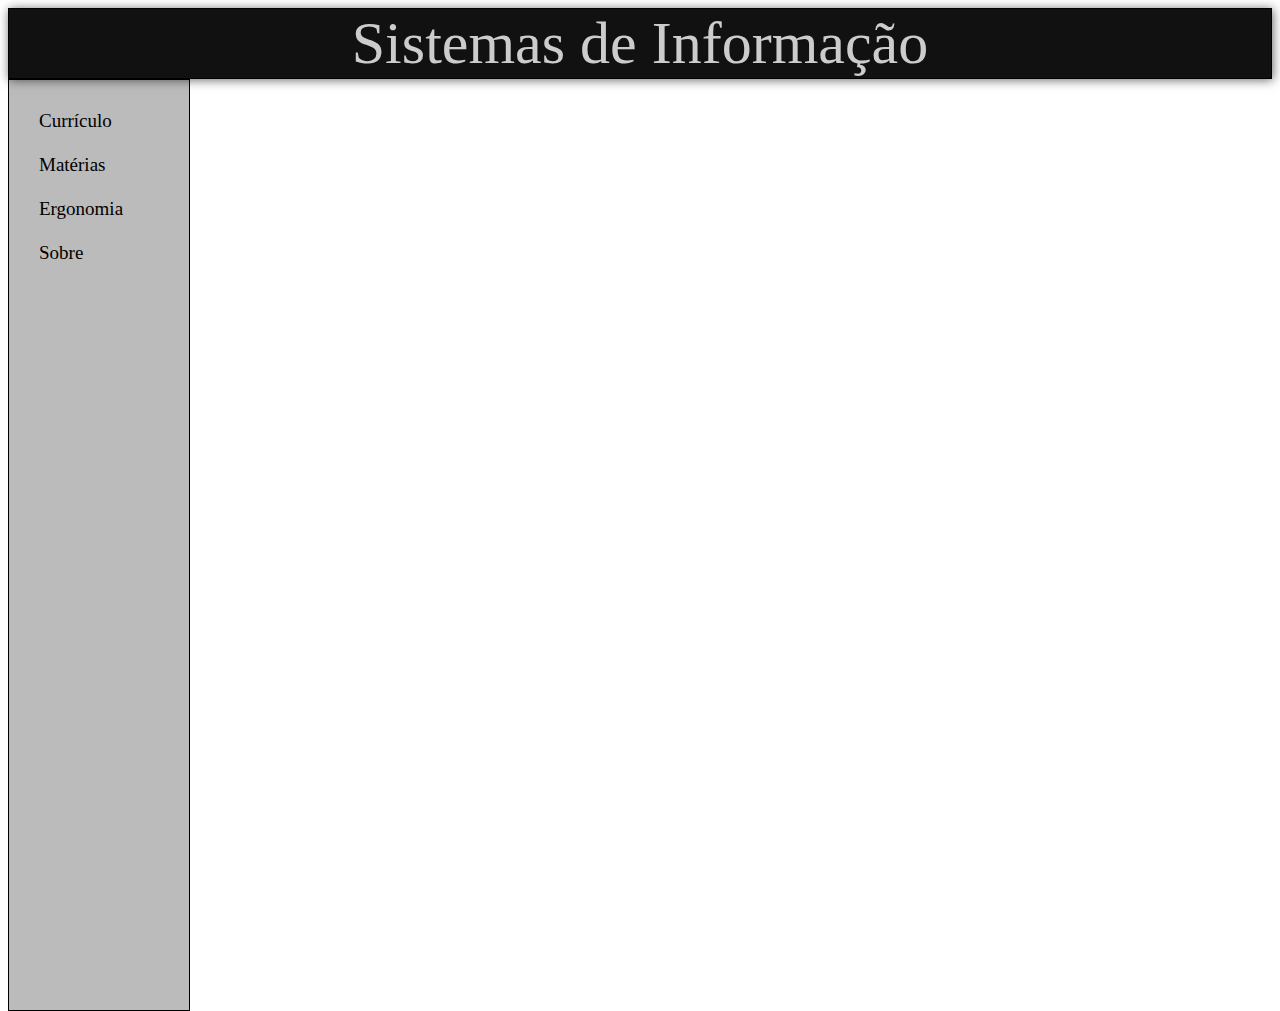
<file: index.html>
<!DOCTYPE html>
<html>
<head>
<title>SI-Estevão</title>
<meta charset="utf-8">
<link href="css/estilo.css" rel="stylesheet" type="text/css">

</head>
<body>
<header>
<div id="cabecalho"><center style="color:#CCCCCC;">Sistemas de Informação</center></div>
</header>



<div id="total">
<div id="sidebar">

<a class="t" href="curriculo.html">Currículo</a><br><br>
<a class="t" href="materias.html">Matérias</a><br><br>
  <a class="t" href="ergonomia.html">Ergonomia</a><br><br>
<a class="t" href="sobre.html">Sobre</a>
</div>

<div id="conteudo"> 


</div>

</div>

</body>

</html>
</file>
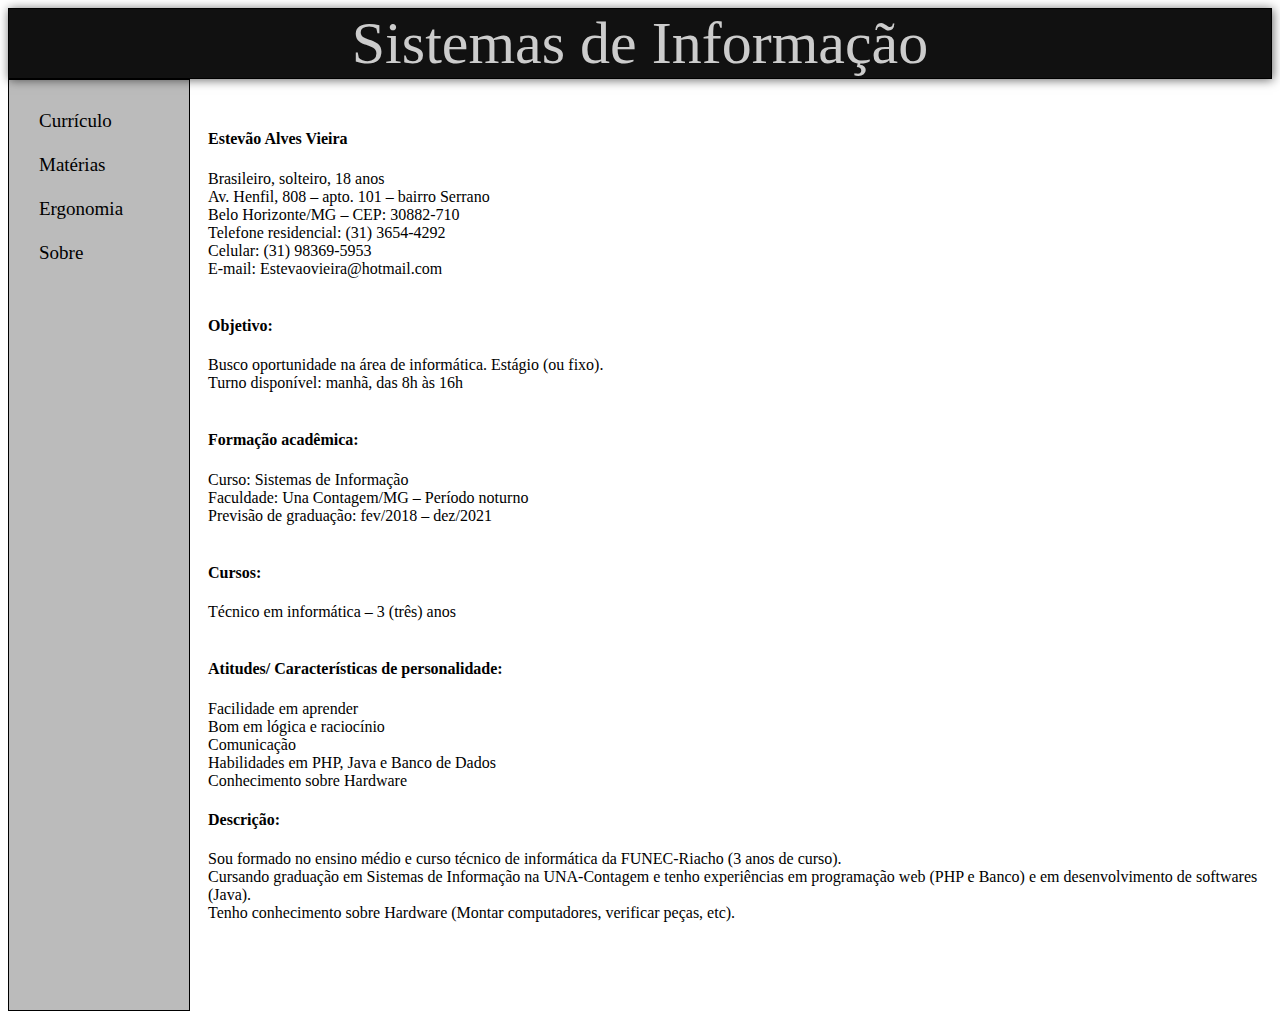
<file: curriculo.html>
<!DOCTYPE html>
<html>
<head>
<title>SI-Estevão</title>
<meta charset="utf-8">
<link href="css/estilo.css" rel="stylesheet" type="text/css">

</head>
<body>
<header>
<div id="cabecalho"><center style="color:#CCCCCC;">Sistemas de Informação</center></div>
</header>



<div id="total">
<div id="sidebar">

<a class="t" href="curriculo.html">Currículo</a><br><br>
<a class="t" href="materias.html">Matérias</a><br><br>
  <a class="t" href="ergonomia.html">Ergonomia</a><br><br>
<a class="t" href="sobre.html">Sobre</a>
</div>

<div id="conteudo"> 

<h4>Estevão Alves Vieira</h4>
Brasileiro, solteiro, 18 anos<br>
Av. Henfil, 808 – apto. 101 – bairro Serrano<br>
Belo Horizonte/MG – CEP: 30882-710<br>
Telefone residencial: (31) 3654-4292<br>
Celular: (31) 98369-5953<br>
E-mail: Estevaovieira@hotmail.com<br><br>









<h4>Objetivo:</h4>
Busco oportunidade na área de informática. Estágio (ou fixo).<br>
Turno disponível: manhã, das 8h às 16h<br><br>



<h4>Formação acadêmica:</h4>
Curso: Sistemas de Informação<br>
Faculdade: Una Contagem/MG – Período noturno<br>
Previsão de graduação: fev/2018 – dez/2021 <br><br>



<h4>Cursos:</h4>
Técnico em informática – 3 (três) anos<br><br>


<h4>Atitudes/ Características de personalidade:</h4>
Facilidade em aprender<br>
Bom em lógica e raciocínio<br>
Comunicação<br>
Habilidades em PHP, Java e Banco de Dados<br>
Conhecimento sobre Hardware<br>

<h4>Descrição:</h4>
Sou formado no ensino médio e curso técnico de informática da FUNEC-Riacho (3 anos de curso). <br>
Cursando graduação em Sistemas de Informação na UNA-Contagem e tenho experiências em programação web (PHP e Banco) e em desenvolvimento de softwares (Java). <br>
Tenho conhecimento sobre Hardware (Montar computadores, verificar peças, etc). <br>




</div>

</div>

</body>

</html>
</file>
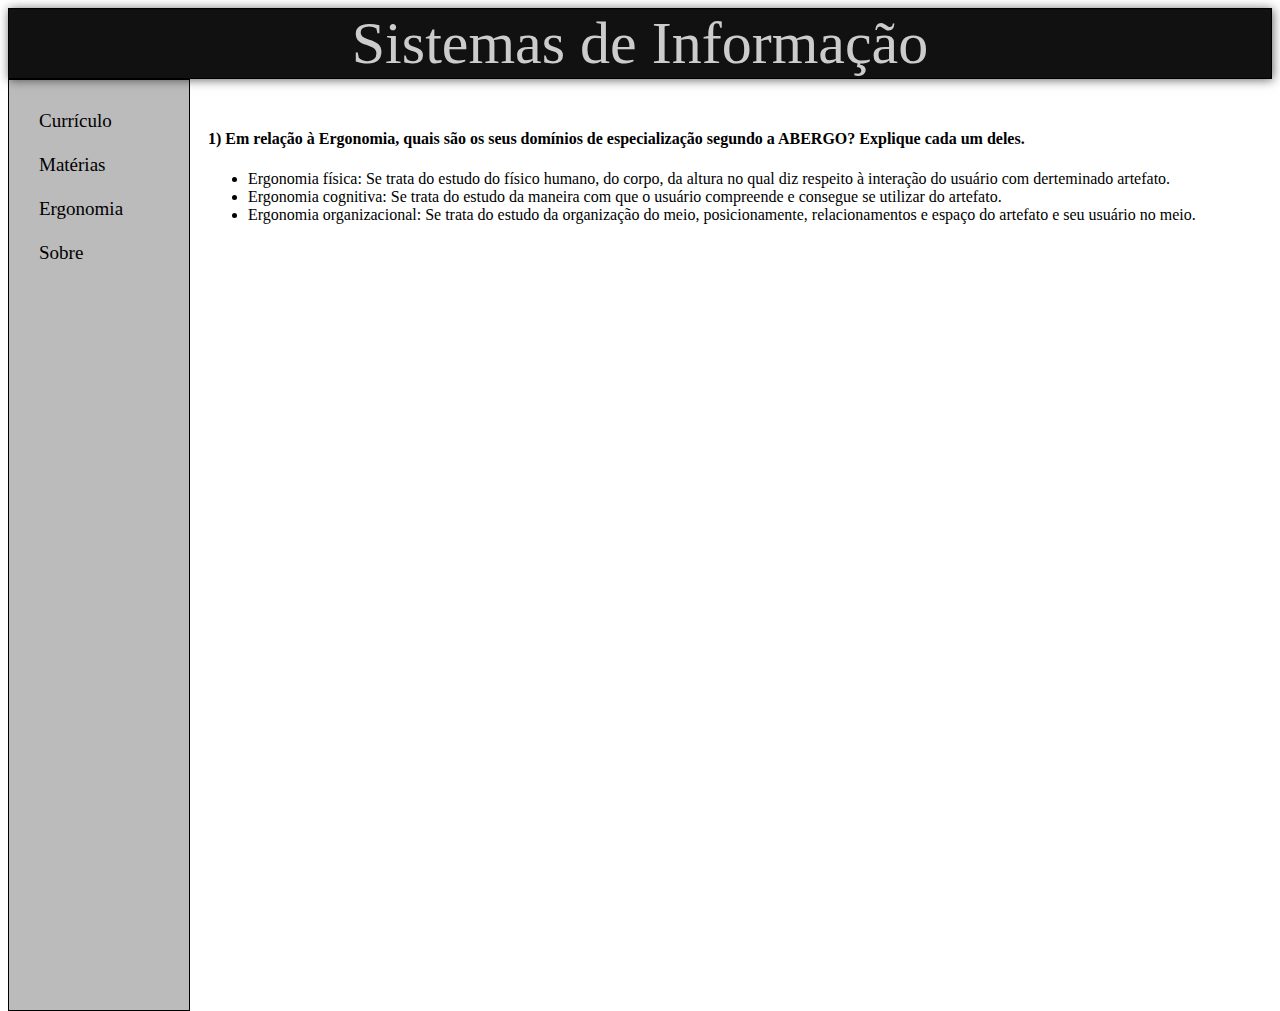
<file: ergonomia.html>
<!DOCTYPE html>
<html>
<head>
<title>SI-Estevão</title>
<meta charset="utf-8">
<link href="css/estilo.css" rel="stylesheet" type="text/css">

</head>
<body>
<header>
<div id="cabecalho"><center style="color:#CCCCCC;">Sistemas de Informação</center></div>
</header>



<div id="total">
<div id="sidebar">

<a class="t" href="curriculo.html">Currículo</a><br><br>
<a class="t" href="materias.html">Matérias</a><br><br>
  <a class="t" href="ergonomia.html">Ergonomia</a><br><br>
<a class="t" href="sobre.html">Sobre</a>
</div>

<div id="conteudo"> 
 <h4> 1) Em relação à Ergonomia, quais são os seus domínios de especialização segundo a ABERGO?
   Explique cada um deles.</h4>

<ul>
  <li>Ergonomia física: Se trata do estudo do físico humano, do corpo, da altura no qual diz respeito à interação do usuário com derteminado artefato.</li>
  <li>Ergonomia cognitiva: Se trata do estudo da maneira com que o usuário compreende e consegue se utilizar do artefato.</li>
  <li>Ergonomia organizacional: Se trata do estudo da organização do meio, posicionamente, relacionamentos e espaço do artefato e seu usuário no meio.</li>
  
</ul>
</div>

</div>

</body>

</html>
</file>
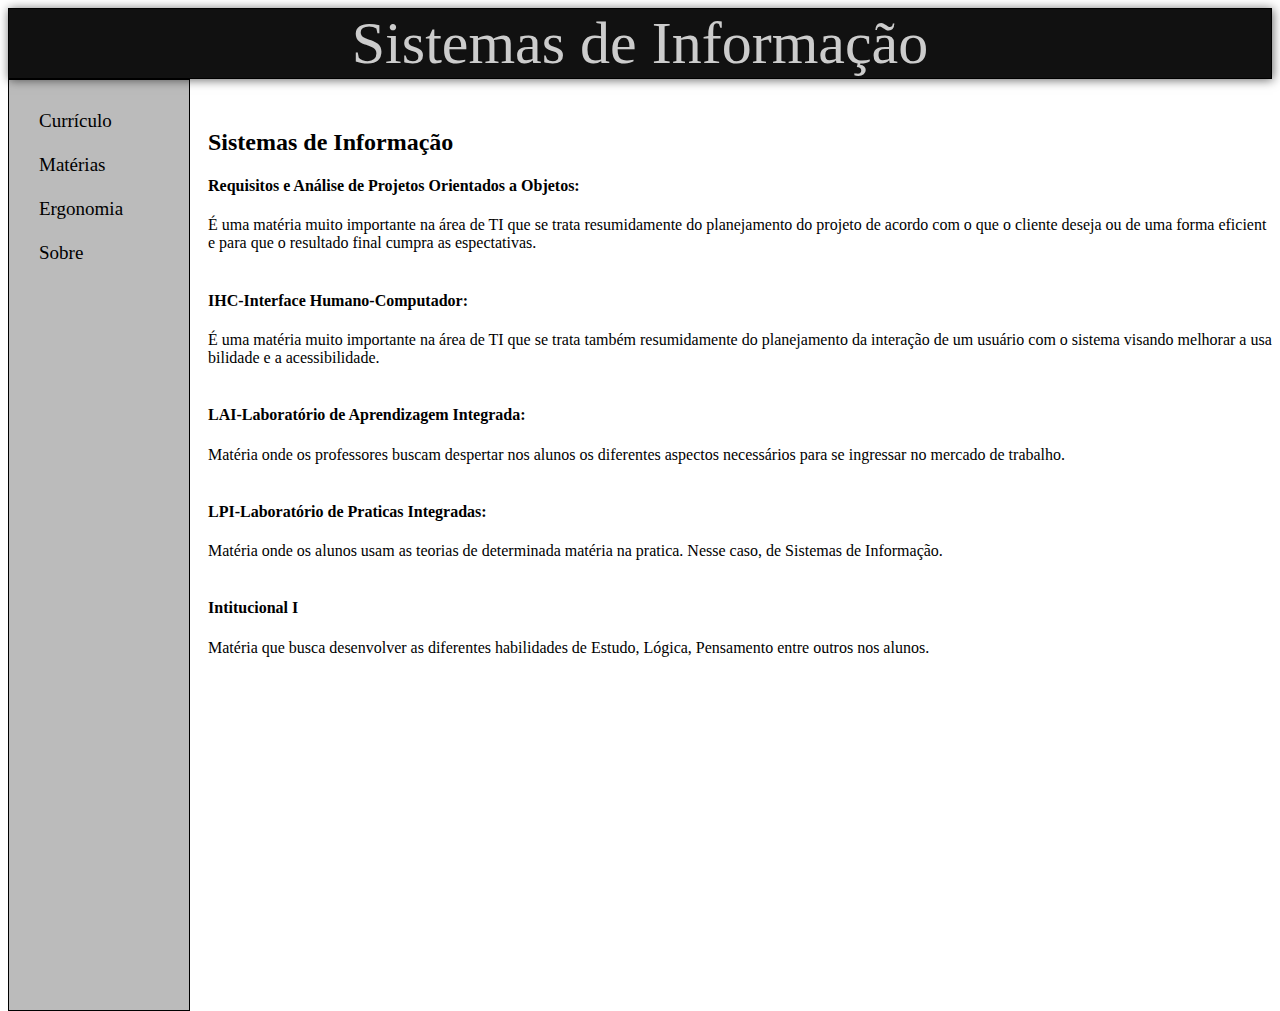
<file: materias.html>
<!DOCTYPE html>
<html>
<head>
<title>SI-Estevão</title>
<meta charset="utf-8">
<link href="css/estilo.css" rel="stylesheet" type="text/css">

</head>
<body>
<header>
<div id="cabecalho"><center style="color:#CCCCCC;">Sistemas de Informação</center></div>
</header>



<div id="total">
<div id="sidebar">

<a class="t" href="curriculo.html">Currículo</a><br><br>
<a class="t" href="materias.html">Matérias</a><br><br>
  <a class="t" href="ergonomia.html">Ergonomia</a><br><br>
<a class="t" href="sobre.html">Sobre</a>
</div>

<div id="conteudo"> 
  <h2>Sistemas de Informação</h2>
  <h4>Requisitos e Análise de Projetos Orientados a Objetos:</h4>
  É uma matéria muito importante na área de TI que se trata resumidamente do planejamento do projeto de acordo com o que o cliente deseja
  ou de uma forma eficiente para que o resultado final cumpra as espectativas.<br><br>
  <h4>IHC-Interface Humano-Computador:</h4>
  É uma matéria muito importante na área de TI que se trata também resumidamente do planejamento da interação de um usuário com o sistema
  visando melhorar a usabilidade e a acessibilidade.<br><br>
  <h4>LAI-Laboratório de Aprendizagem Integrada:</h4>
  Matéria onde os professores buscam despertar nos alunos os diferentes aspectos necessários para se ingressar no mercado de trabalho.<br><br>
  <h4>LPI-Laboratório de Praticas Integradas:</h4>
  Matéria onde os alunos usam as teorias de determinada matéria na pratica. Nesse caso, de Sistemas de Informação.<br><br>
  <h4>Intitucional I</h4>
  Matéria que busca desenvolver as diferentes habilidades de Estudo, Lógica, Pensamento entre outros nos alunos.
</div>

</div>

</body>

</html>
</file>
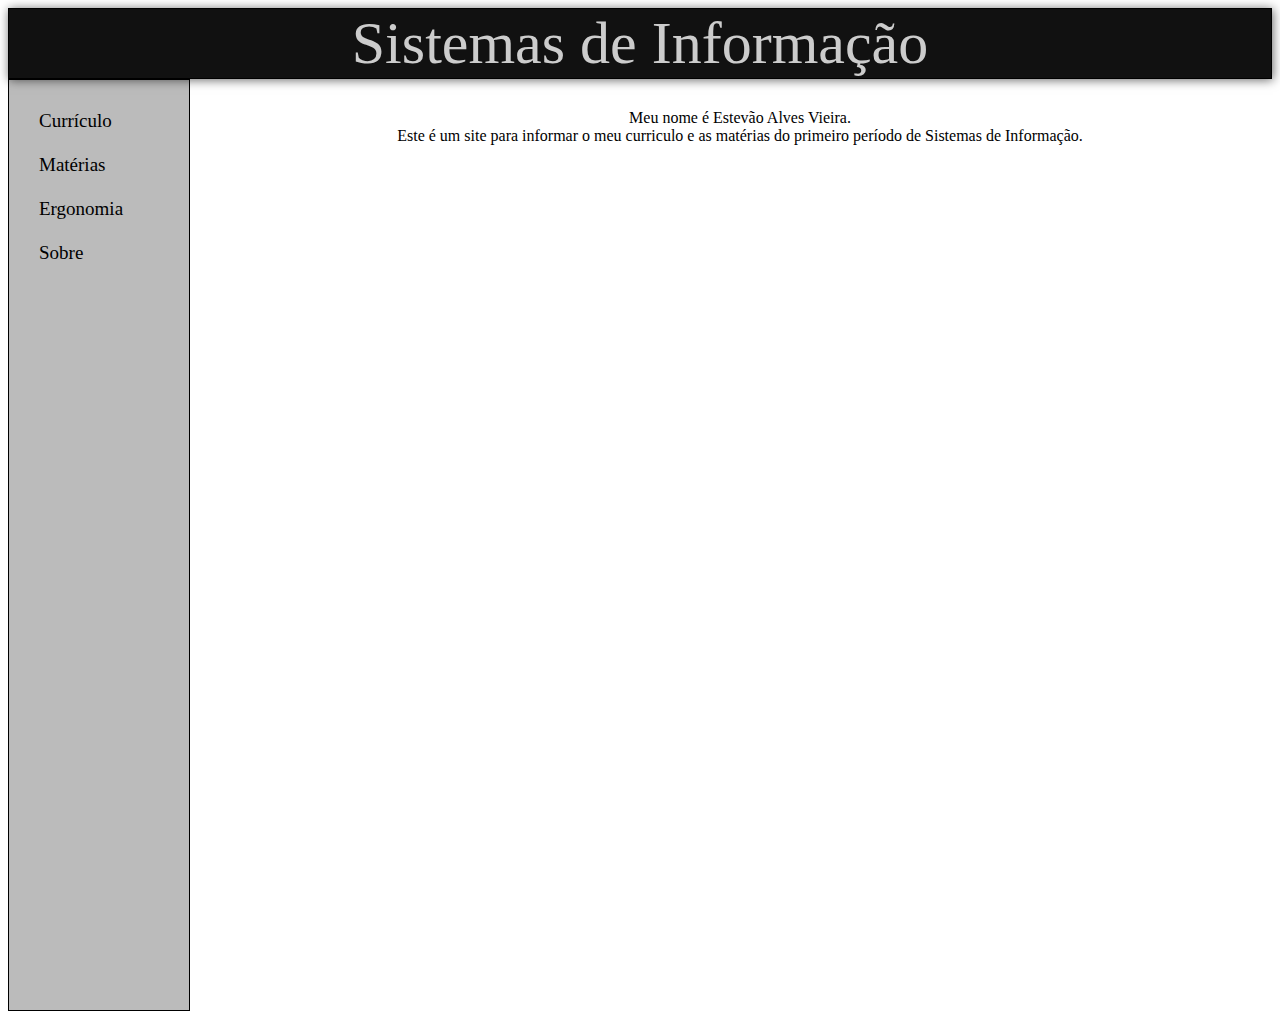
<file: sobre.html>
<!DOCTYPE html>
<html>
<head>
<title>SI-Estevão</title>
<meta charset="utf-8">
<link href="css/estilo.css" rel="stylesheet" type="text/css">

</head>
<body>
<header>
<div id="cabecalho"><center style="color:#CCCCCC;">Sistemas de Informação</center></div>
</header>



<div id="total">
<div id="sidebar">

<a class="t" href="curriculo.html">Currículo</a><br><br>
<a class="t" href="materias.html">Matérias</a><br><br>
 <a class="t" href="ergonomia.html">Ergonomia</a><br><br>
<a class="t" href="sobre.html">Sobre</a>
</div>

<div id="conteudo"> 
<center>Meu nome é Estevão Alves Vieira.<br> Este é um site para informar o meu curriculo e as matérias do primeiro
  período de Sistemas de Informação.</center>

</div>

</div>

</body>

</html>
</file>
<file: css/estilo.css>
body{
background-color:#FFFFFF;

}
#cabecalho{
position:relative;
border: 0.2px;
border-style:solid;
font-size:60px;
box-shadow: 1px 0.5px 10px rgba(0, 0, 0, 0.6);
padding: 0px;
background-color:#111111;


}
#sidebar{
background-color:#BBBBBB;
font-size:19px;
border-style:solid;
border-width:0.02px;
width:150px;
float:left;
height:100vh;
word-break: break-all; 
word-wrap: break-word;
padding-left:30px;
  padding-top:30px;
}



#conteudo{
margin-left:150px;
word-break: break-all; 
word-wrap: break-word;
font-size:16px;
background-color:white;
padding-left:50px;
padding-top:30px;
}



a.t{
text-decoration:none;
color:black;
}
a.t:hover{
transition-duration:0.3s;
color:red;
}
img.cont{
width:250px;

}
</file>
